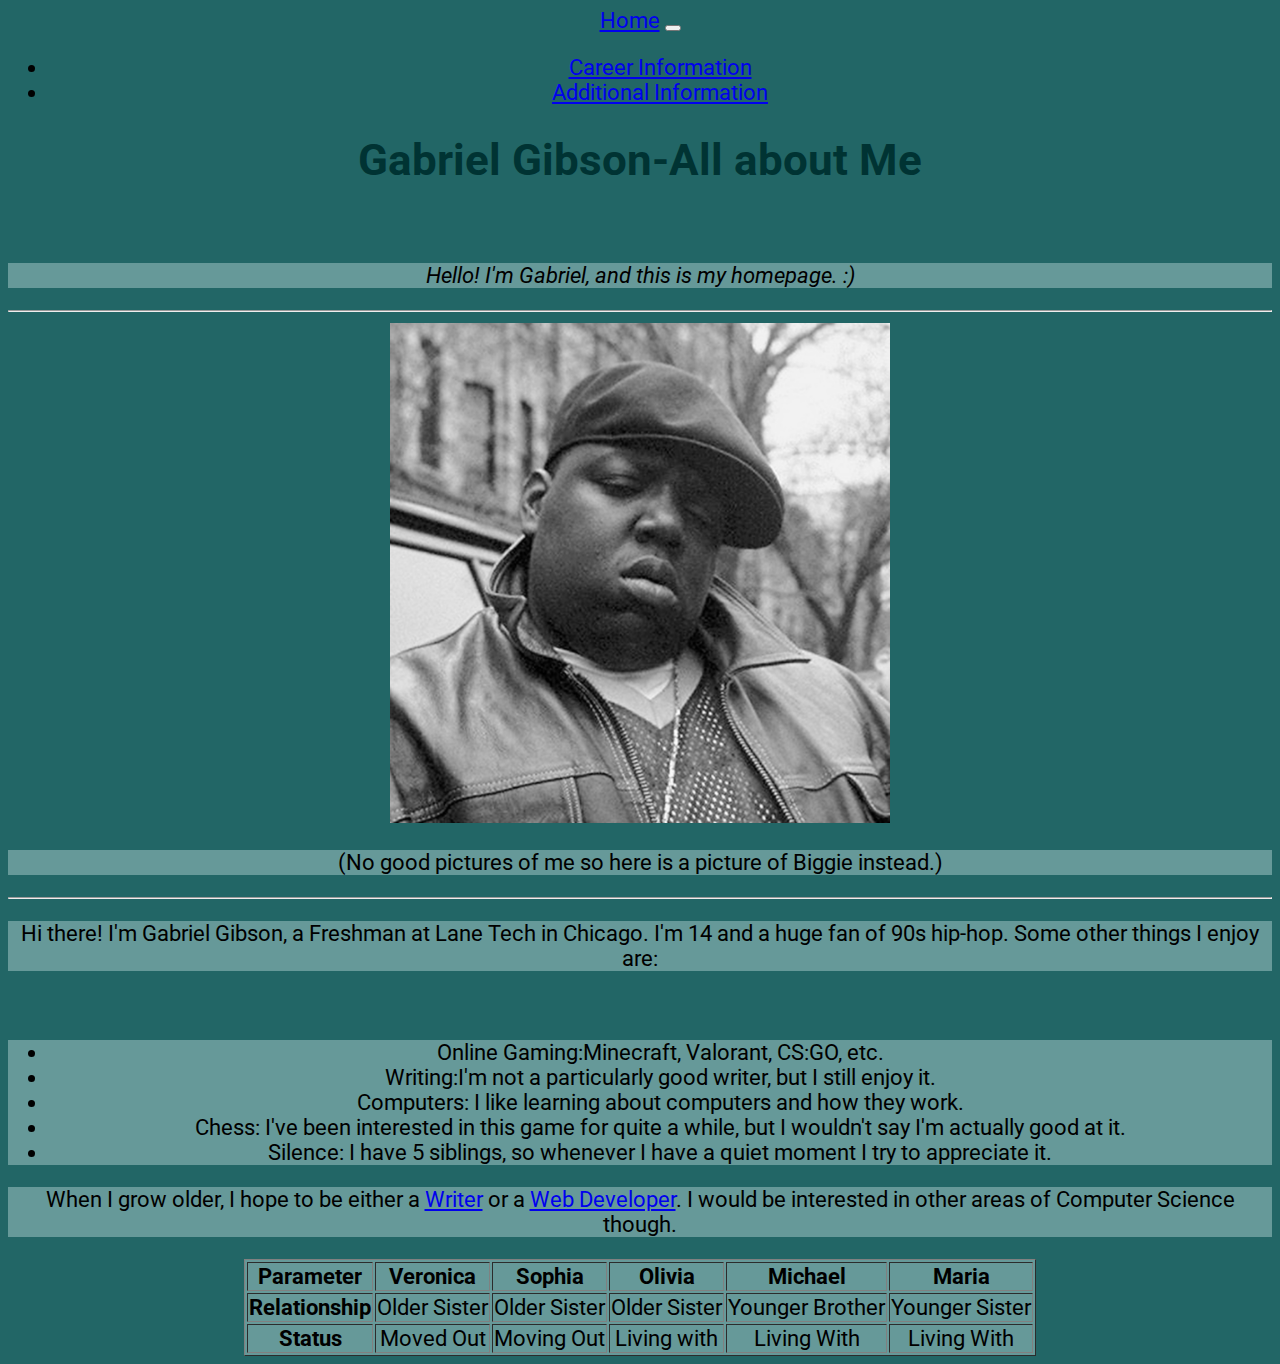
<file: index.html>
<!DOCTYPE html>
<html>
  <head>
    <link href="https://cdn.jsdelivr.net/npm/bootstrap@5.0.0-beta2/dist/css/bootstrap.min.css" rel="stylesheet" integrity="sha384-BmbxuPwQa2lc/FVzBcNJ7UAyJxM6wuqIj61tLrc4wSX0szH/Ev+nYRRuWlolflfl" crossorigin="anonymous">
    <link rel="preconnect" href="https://fonts.gstatic.com">
    <link href="https://fonts.googleapis.com/css2?family=Roboto:wght@300&display=swap" rel="stylesheet">
    
    <link href="style.css" rel="stylesheet" type="text/css" />
    <title>Homepage</title>
  </head>
  <body>
    <div class="container-fluid">
      <nav class="navbar navbar-expand-lg navbar-dark bg-dark">
        <a class="navbar-brand" href="index.html">Home</a>
        <button class="navbar-toggler" type="button" data-toggle="collapse" data-target="#navbarNav" aria-controls="navbarNav" aria-expanded="false" aria-label="Toggle navigation">
          <span class="navbar-toggler-icon"></span>
        </button>
        <div class="collapse navbar-collapse" id="navbarNav">
          <ul class="navbar-nav">
            <li class="nav-item active">
              <a class="nav-link" href="Career.html">Career Information <span class="sr-only"></span></a>
            </li>
            <li class="nav-item">
              <a class="nav-link" href="Additional.html">Additional Information</a>
            </li>
          </ul>
        </div>
      </nav>
      <div class="row">
        <h1>Gabriel Gibson-All about Me</h1> 
        <br>
        </div>
        <div class="content">
        
        <p class="special shadow-lg p-3 mb-5 rounded">Hello! I'm Gabriel, and this is my homepage. :)</p>
        <hr>
        <div class="row">
        <img src= bigg.jpg class="imges big rounded mx-auto d-block shadow-lg p-3 mb-5">
        <p class="shadow-lg p-3 mb-5 rounded">(No good pictures of me so here is a picture of Biggie instead.)</p>
        <hr>
      </div>
      <div class="row">
        <div class="col">
          <p class="shadow-lg p-3 mb-5 rounded">Hi there! I'm Gabriel Gibson, a Freshman at Lane Tech in Chicago. I'm 14 and a huge fan of 90s hip-hop. Some other things I enjoy are:</p>
        <br>
        <ul class="colselect shadow-lg p-3 mb-5 rounded">
          <li>Online Gaming:Minecraft, Valorant, CS:GO, etc.</li>
          <li>Writing:I'm not a particularly good writer, but I still enjoy it.</li>
          <li>Computers: I like learning about computers and how they work.</li>
          <li>Chess: I've been interested in this game for quite a while, but I wouldn't say I'm actually good at it.</li>
          <li>Silence: I have 5 siblings, so whenever I have a quiet moment I try to appreciate it.</li>
        </ul>
        </div>
        <div class="col">
          <p class="shadow-lg p-3 mb-5 rounded" id="why">When I grow older, I hope to be either a <a href=https://en.wikipedia.org/wiki/Writer> Writer</a> or a <a href=https://en.wikipedia.org/wiki/Web_developer> Web Developer</a>. I would be interested in other areas of Computer Science though.</p>
          
        <table border="1" id="Table" class="center shadow-lg p-3 mb-5 rounded">
          <tr>
            <th>Parameter</th>
            <th>Veronica</th>
            <th>Sophia</th>
            <th>Olivia</th>
            <th>Michael</th>
            <th>Maria</th>
          </tr>
          <tr>
            <th>Relationship</th>
            <td>Older Sister</td>
            <td>Older Sister</td>
            <td>Older Sister</td>
            <td>Younger Brother</td>
            <td>Younger Sister</td>
          </tr>
          <tr>
            <th>Status</th>
            <td>Moved Out</td>
            <td>Moving Out</td>
            <td>Living with</td>
            <td>Living With</td>
            <td>Living With</td>
          </tr>
        </table>
        </div>
        </div>
      </div>
    </div>
    <script src="https://cdn.jsdelivr.net/npm/bootstrap@5.0.0-beta2/dist/js/bootstrap.bundle.min.js" integrity="sha384-b5kHyXgcpbZJO/tY9Ul7kGkf1S0CWuKcCD38l8YkeH8z8QjE0GmW1gYU5S9FOnJ0" crossorigin="anonymous"></script>
  </body>
</html>
</file>
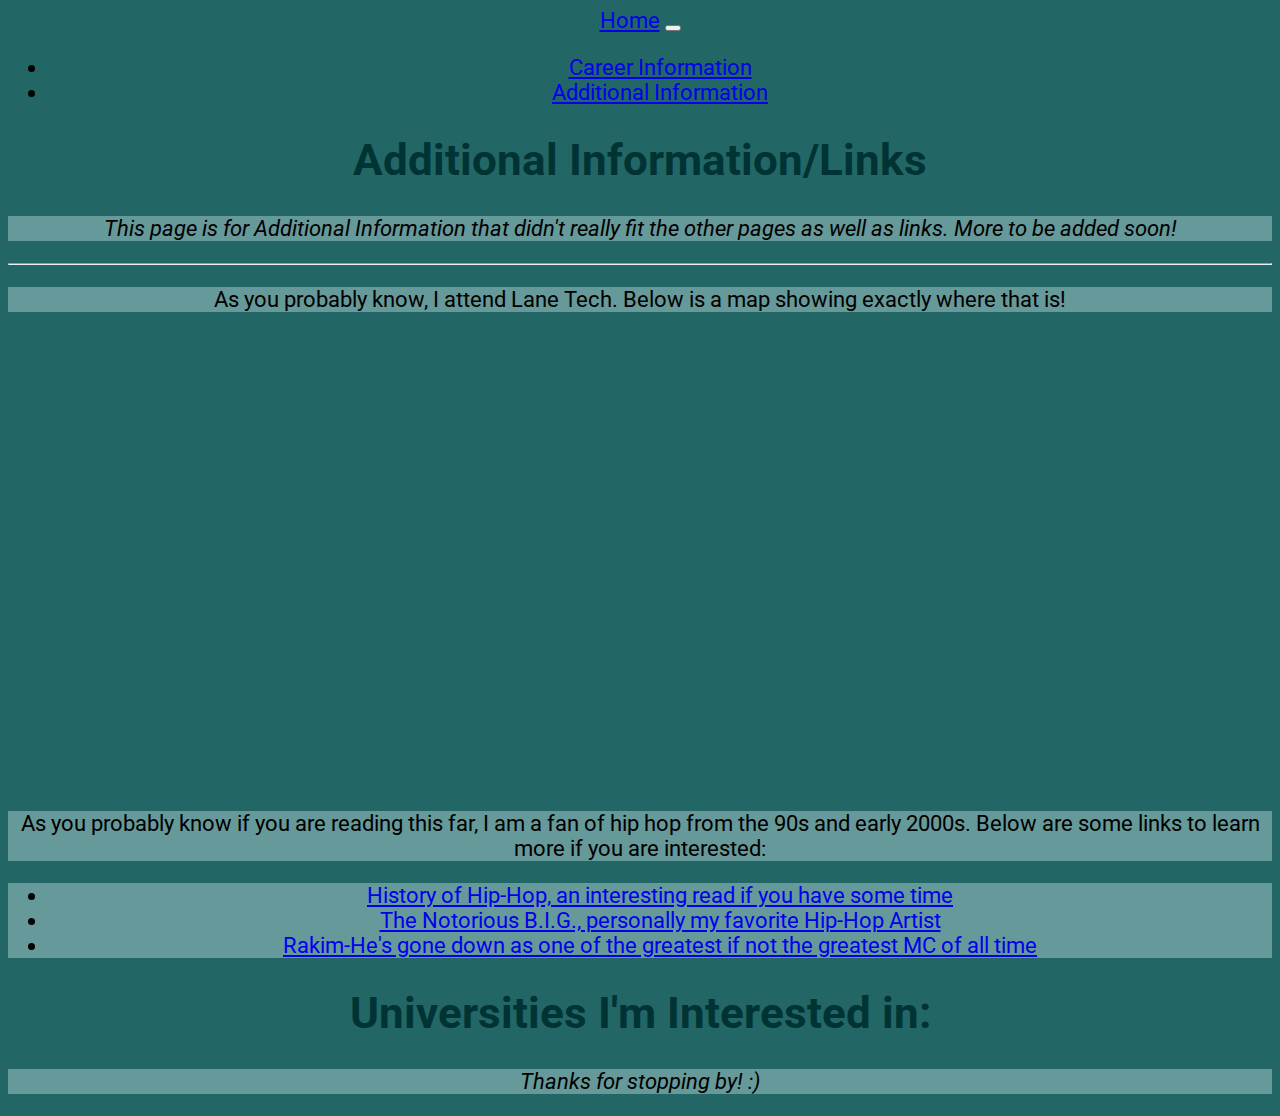
<file: Additional.html>
<!Doctype html>
  <html>
    <head>
      <link href="https://cdn.jsdelivr.net/npm/bootstrap@5.0.0-beta2/dist/css/bootstrap.min.css" rel="stylesheet" integrity="sha384-BmbxuPwQa2lc/FVzBcNJ7UAyJxM6wuqIj61tLrc4wSX0szH/Ev+nYRRuWlolflfl" crossorigin="anonymous">
       <link href="style.css" rel="stylesheet" type="text/css"/>
       <link rel="preconnect" href="https://fonts.gstatic.com">
        <link href="https://fonts.googleapis.com/css2?family=Roboto:wght@300&display=swap" rel="stylesheet">
      <title>Additional Information</title>
    </head>
    <body>
      <div class="container-fluid">
         <nav class="navbar navbar-expand-lg navbar-dark bg-dark">
        <a class="navbar-brand" href="index.html">Home</a>
        <button class="navbar-toggler" type="button" data-toggle="collapse" data-target="#navbarNav" aria-controls="navbarNav" aria-expanded="false" aria-label="Toggle navigation">
          <span class="navbar-toggler-icon"></span>
        </button>
        <div class="collapse navbar-collapse" id="navbarNav">
          <ul class="navbar-nav">
            <li class="nav-item active">
              <a class="nav-link" href="Career.html">Career Information <span class="sr-only"></span></a>
            </li>
            <li class="nav-item">
              <a class="nav-link" href="Additional.html">Additional Information</a>
            </li>
          </ul>
        </div>
      </nav>
      <div class="header">
        
        <h1>Additional Information/Links</h1>
        <p class="special shadow-lg p-3 mb-5 rounded">This page is for Additional Information that didn't really fit the other pages as well as links. More to be added soon!</p>
        <hr>
        </div>
        <p class="shadow-lg p-3 mb-5 rounded">As you probably know, I attend Lane Tech. Below is a map showing exactly where that is!</p>
        <iframe src="https://www.google.com/maps/embed?pb=!1m18!1m12!1m3!1d2967.5664844769417!2d-87.69284278449813!3d41.94516597921689!2m3!1f0!2f0!3f0!3m2!1i1024!2i768!4f13.1!3m3!1m2!1s0x880fd27a64d83c2b%3A0xa3ef3e5125e0e7a4!2sLane%20Tech%20College%20Prep%20High%20School!5e0!3m2!1sen!2sus!4v1612142101653!5m2!1sen!2sus" width="600" height="450" frameborder="0" style="border:0;" allowfullscreen="" aria-hidden="false" tabindex="0" class="big"></iframe>
        <p class="shadow-lg p-3 mb-5 rounded">As you probably know if you are reading this far, I am a fan of hip hop from the 90s and early 2000s. Below are some links to learn more if you are interested:</p>
        <ul class="colselect shadow-lg p-3 mb-5 rounded">
            <li><a href="https://en.wikipedia.org/wiki/Hip_hop_music">History of Hip-Hop, an interesting read if you have some time</a></li>
            <li><a href="https://en.wikipedia.org/wiki/The_Notorious_B.I.G.">The Notorious B.I.G., personally my favorite Hip-Hop Artist</a></li>
            <li><a href="https://en.wikipedia.org/wiki/Rakim">Rakim-He's gone down as one of the greatest if not the greatest MC of all time</a></li>
        </ul>
        <h1>Universities I'm Interested in:</h1>
        
        <p class="special shadow-lg p-3 mb-5 rounded">Thanks for stopping by! :)</p>
      </div>
      <script src="https://cdn.jsdelivr.net/npm/bootstrap@5.0.0-beta2/dist/js/bootstrap.bundle.min.js" integrity="sha384-b5kHyXgcpbZJO/tY9Ul7kGkf1S0CWuKcCD38l8YkeH8z8QjE0GmW1gYU5S9FOnJ0" crossorigin="anonymous"></script>
    </body>
  </html>
</file>
<file: style.css>
span {font-weight:bold; font-size: 20px;}
h1 {color: #003333;font-family: 'Roboto', sans-serif;}
body {background-color: #226666; font-size: 22px; font-family: 'Roboto', sans-serif; text-align:center;}
/*Helps make the entire site look uniform*/
#Table {text-align: center; background-color: #669999;}
p {background-color: #669999}
.colselect {background-color: #669999}
.imges {height: 500px; width: 500px}
/*Image Styling*/
.special {font-style: italic;}
/*For text which is not part of the standard structure*/
.center {margin-left: auto; margin-right: auto;}
/*This is to center tables*/
#why:hover::after { content:" *Note*: Information has changed since this was written, Web Developer is now ISA";}
.big {transition: width 2s, height 2s;}
.big:hover {height: 550px; width: 550px;}
@keyframes first-animation {
    from {filter:none;}
    to {filter: brightness(200%);}
}
p:hover {animation-name: first-animation; animation-duration: 2s;}
td:hover {background-color: white;}
.content {animation-name: first-animation; animation-duration: 2s;}
ul:hover {animation-name: first-animation; animation-duration: 2s;}
</file>
